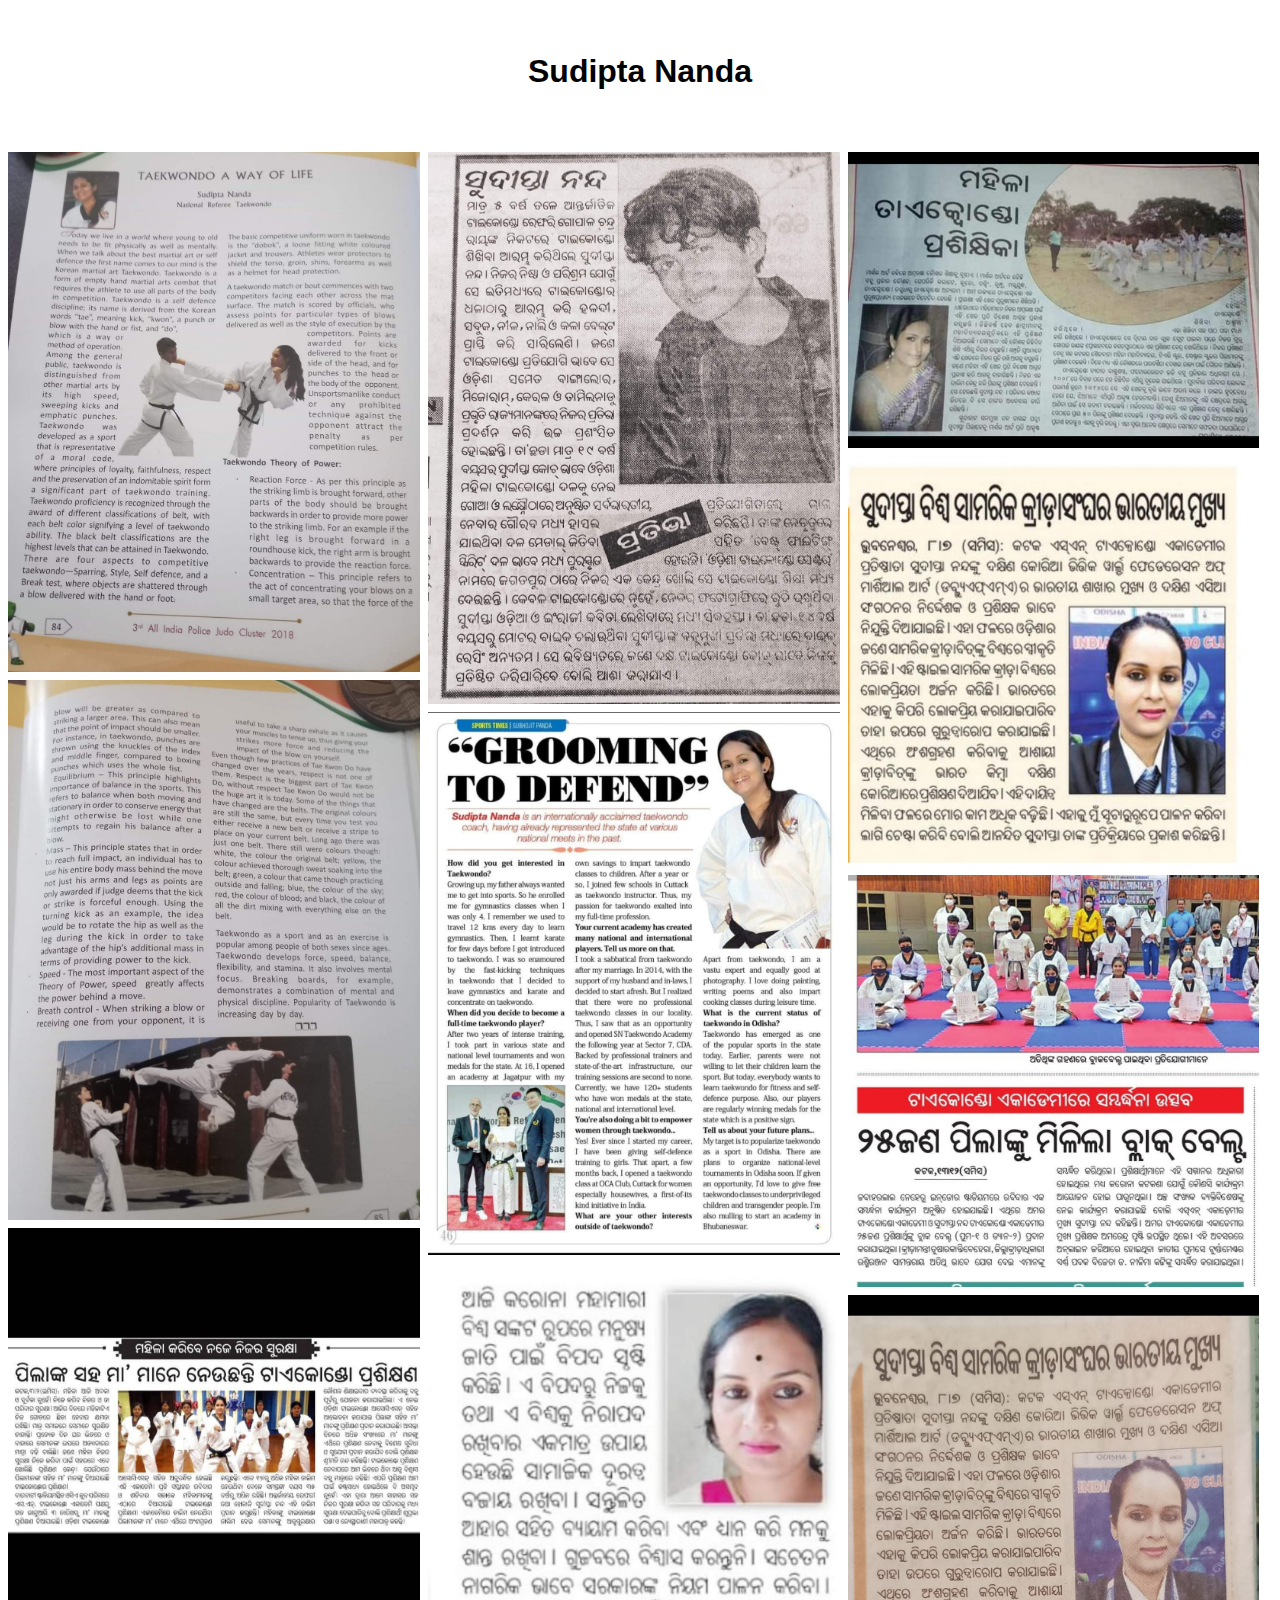
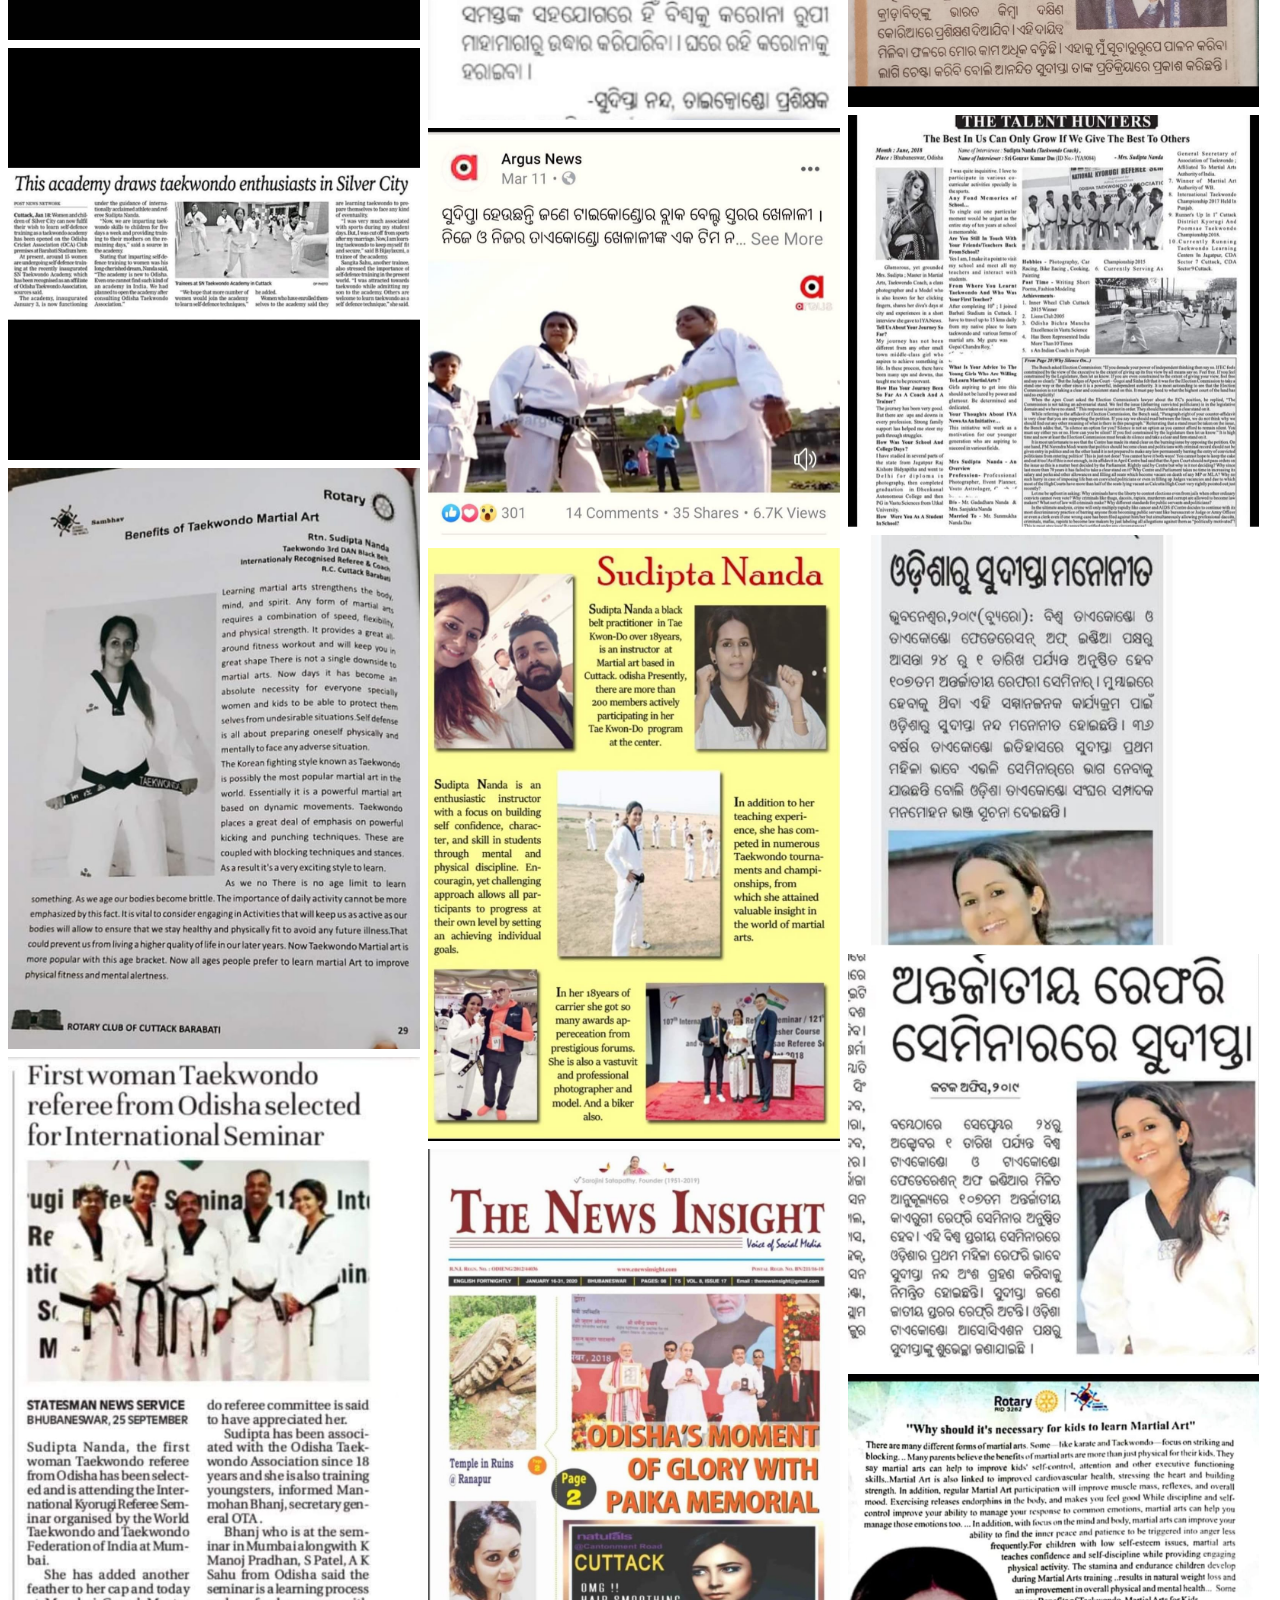
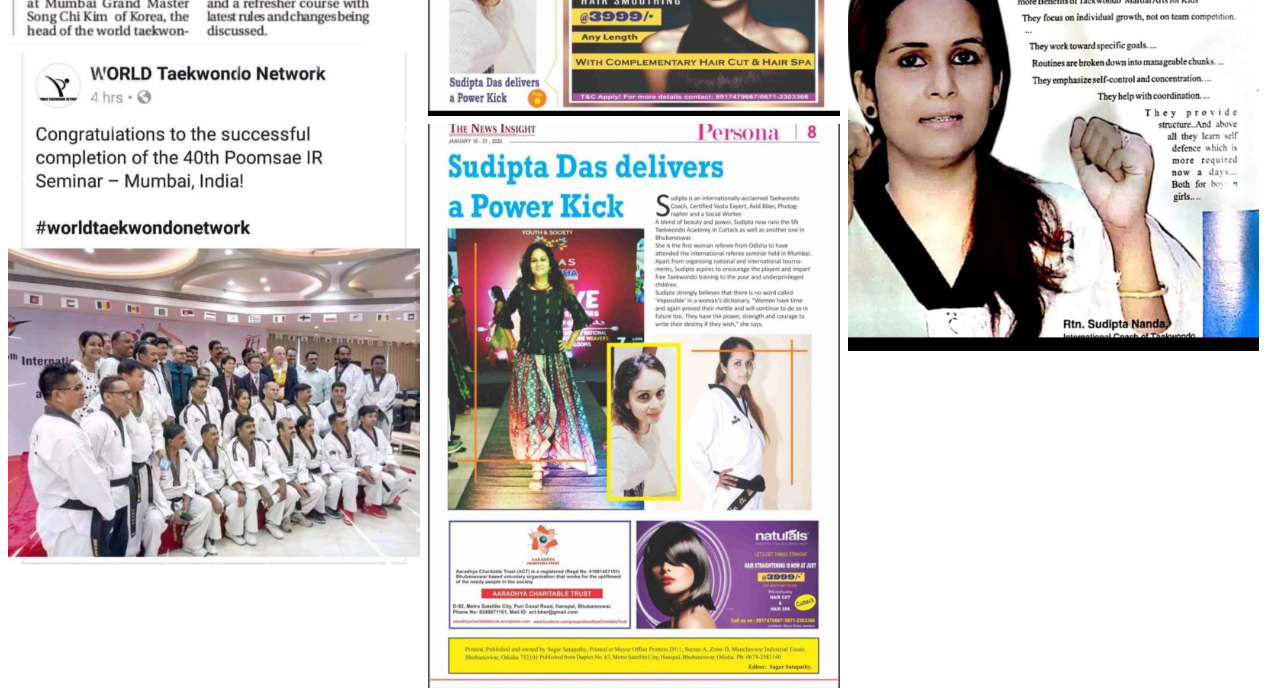
<file: media.html>
<!DOCTYPE html>
<html>
<style>
* {
  box-sizing: border-box;
}

body {
  margin: 0;
  font-family: Arial;
}

.header {
  text-align: center;
  padding: 32px;
}

.row {
  display: -ms-flexbox; /* IE10 */
  display: flex;
  -ms-flex-wrap: wrap; /* IE10 */
  flex-wrap: wrap;
  padding: 0 4px;
}

/* Create three equal columns that sits next to each other */
.column {
  -ms-flex: 33%; /* IE10 */
  flex: 33%;
  max-width: 33%;
  padding: 0 4px;
}

.column img {
  margin-top: 8px;
  vertical-align: middle;
  width: 100%;
}

/* Responsive layout - makes a two column-layout instead of four columns */
@media screen and (max-width: 800px) {
  .column {
    -ms-flex: 50%;
    flex: 50%;
    max-width: 50%;
  }
}

/* Responsive layout - makes the two columns stack on top of each other instead of next to each other */
@media screen and (max-width: 500px) {
  .column {
    -ms-flex: 100%;
    flex: 100%;
    max-width: 100%;
  }
}

</style>
<body>

<!-- Header -->
<div class="header">
  <h1>Sudipta Nanda</h1>
</div>

<!-- Photo Grid -->
<div class="row"> 
  <div class="column">
    <img src="N1.jpeg" style="width:100%">
    <img src="N2.jpeg" style="width:100%">
    <img src="N3.jpeg" style="width:100%">
    <img src="N4.jpeg" style="width:100%">
    <img src="N6.jpeg" style="width:100%">
    <img src="N7.jpeg" style="width:100%">
    <img src="N8.jpeg" style="width:100%">
  </div>
  <div class="column">
    <img src="N0.jpeg" style="width:100%">
    <img src="N9.jpeg" style="width:100%">
    <img src="N10.jpeg" style="width:100%">
    <img src="N11.jpeg" style="width:100%">
    <img src="N12.jpeg" style="width:100%">
    <img src="N13.jpeg" style="width:100%">
    <img src="N14.jpeg" style="width:100%">
  </div>  
  <div class="column">
    <img src="N15.jpeg" style="width:100%">
    <img src="N16.jpeg" style="width:100%">
    <img src="N17.jpeg" style="width:100%">
    <img src="N18.jpeg" style="width:100%">
    <img src="N19.jpeg" style="width:100%">
    <img src="N20.jpeg" style="width:100%">
    <img src="N21.jpeg" style="width:100%">
	<img src="N22.jpeg" style="width:100%">
  </div>
</div>

</body>
</html>
</file>
